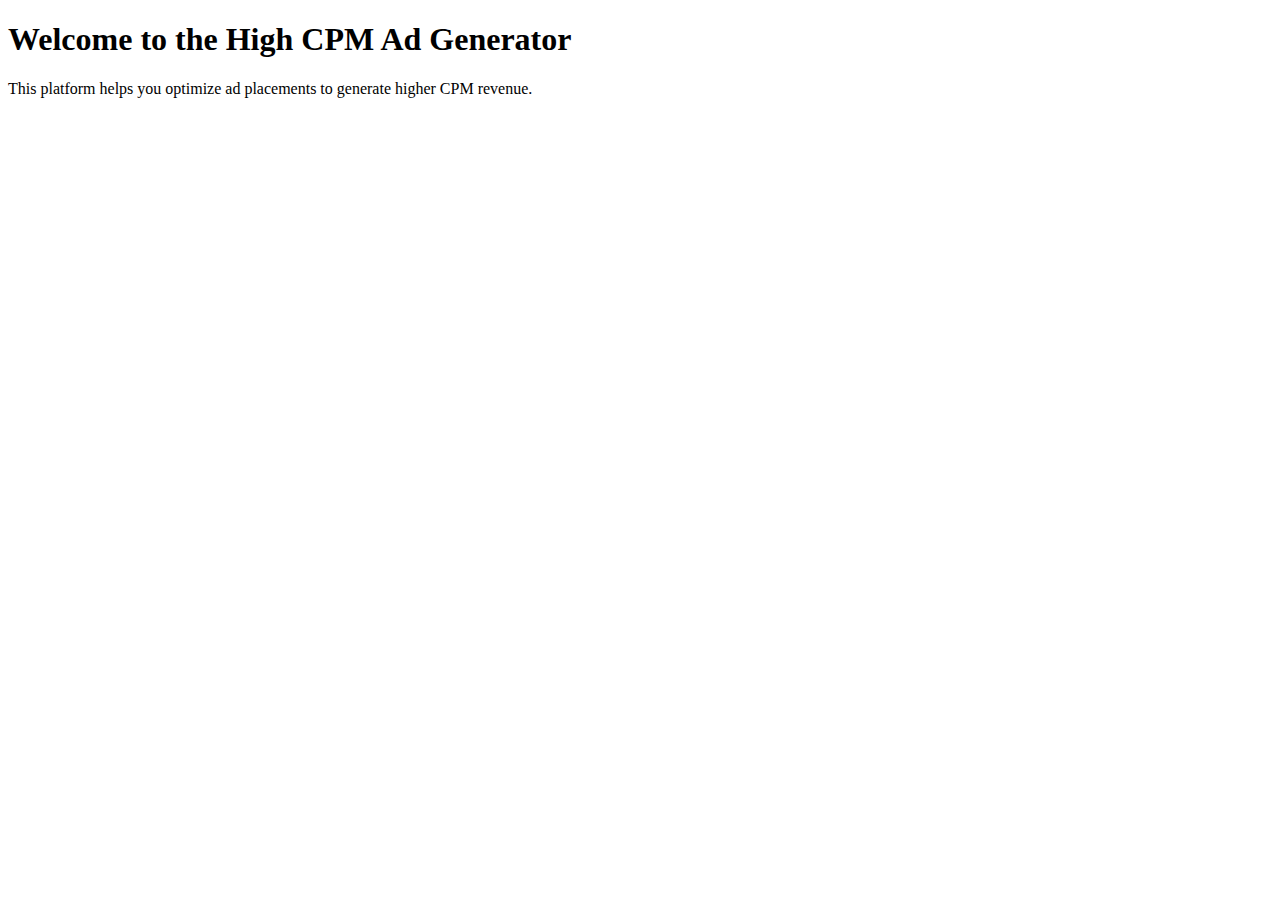
<file: index.html>
<!DOCTYPE html>
<html lang="en">
<head>
    <meta charset="UTF-8">
    <meta name="viewport" content="width=device-width, initial-scale=1.0">
    <meta name="description" content="Maximize your revenue with advanced CPM ad generation techniques. Optimize ad placements, improve earnings, and enhance site visibility.">
    <meta name="keywords" content="CPM ad generator, dynamic ads, high CPM, ad revenue, ad placement, website monetization, sticky ads, popunder ads">
    <meta name="robots" content="index, follow">
    <meta property="og:title" content="Ultra Advanced CPM Ad Generator">
    <meta property="og:description" content="Boost your website’s revenue by using dynamic CPM ad strategies. With multiple ad types and placements, optimize your site's potential.">
    <meta property="og:image" content="https://likhonisaac.github.io/high-cpm-ad-generator/assets/preview-image.jpg">
    <meta property="og:url" content="https://likhonisaac.github.io/high-cpm-ad-generator/">
    <meta property="og:type" content="website">
    <meta name="twitter:title" content="Maximize Your Earnings with Advanced CPM Ads">
    <meta name="twitter:description" content="Generate high-quality revenue with CPM ad techniques. Use dynamic, advanced ad placements to boost earnings across your site.">
    <meta name="twitter:image" content="https://likhonisaac.github.io/high-cpm-ad-generator/assets/twitter-card.jpg">
    <meta name="twitter:card" content="summary_large_image">
    
    <title>High CPM Ad Generator</title>
    
    <!-- Google Analytics (gtag.js) -->
    <script async src="https://www.googletagmanager.com/gtag/js?id=G-XPB2Q5SKEB"></script>
    <script>
      window.dataLayer = window.dataLayer || [];
      function gtag(){dataLayer.push(arguments);}
      gtag('js', new Date());
      gtag('config', 'G-XPB2Q5SKEB');
    </script>

    <!-- Profitable CPM Rate Ad Units -->
    <script async="async" data-cfasync="false" src="//pl25032274.profitablecpmrate.com/12caf3e1b967c725bc896a6a73caf0b6/invoke.js"></script>
    <div id="container-12caf3e1b967c725bc896a6a73caf0b6"></div> 

    <script type='text/javascript' src='//pl25032294.profitablecpmrate.com/0f/9f/9c/0f9f9c5c85bb14b4da3ce62b002175ec.js'></script> 

    <script type="text/javascript">
        atOptions = {
            'key' : 'f6669a79207268aad812db292d6b5470',
            'format' : 'iframe',
            'height' : 90,
            'width' : 728,
            'params' : {}
        };
    </script>
    <script type="text/javascript" src="//www.highperformanceformat.com/f6669a79207268aad812db292d6b5470/invoke.js"></script>
</head>
<body>
    <h1>Welcome to the High CPM Ad Generator</h1>
    <p>This platform helps you optimize ad placements to generate higher CPM revenue.</p>
    
    <!-- Example Ad Unit - Banner -->
    <iframe src="https://www.profitablecpmrate.com/tgzx4x7534?key=6ef5bb925723a00f5a280cee80cfc569" width="728" height="90" frameborder="0"></iframe>
    
    <!-- Adsterra Ad Unit -->
    <iframe src="https://www.adsterra.com/adunit" width="300" height="250" frameborder="0"></iframe>
    
    <!-- Optional Sticky Ads (Iframe example) -->
    <iframe src="https://www.profitablecpmrate.com/anotheradunit" width="300" height="250" frameborder="0"></iframe>
</body>
</html>
</file>
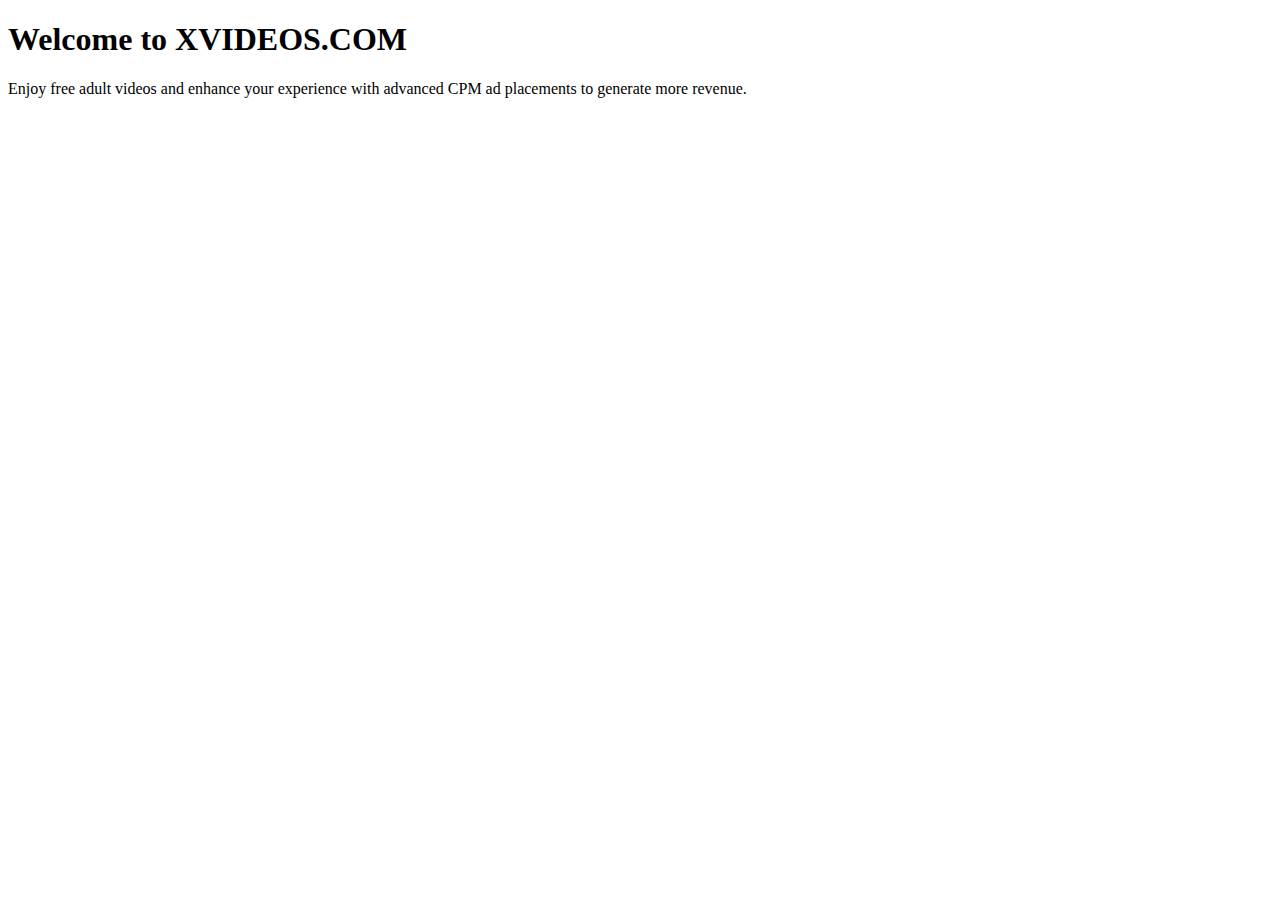
<file: old.html>
<!DOCTYPE html>
<html lang="en">
<head>
    <meta charset="UTF-8">
    <meta name="viewport" content="width=device-width, initial-scale=1.0">
    
    <!-- SEO Meta Tags -->
    <meta name="description" content="Enjoy free adult videos with high-quality content. Join us for exclusive adult entertainment with the best CPM ads available.">
    <meta name="keywords" content="free adult videos, porn videos, adult entertainment, free porn, high CPM ads, adult video streaming">
    <meta name="robots" content="index, follow">
    
    <!-- Open Graph (OG) Meta Tags for Social Media -->
    <meta property="og:title" content="Free Porn Videos - XVIDEOS.COM">
    <meta property="og:description" content="This site provides high-quality adult videos for viewers aged 18+. Watch free adult content and maximize your earnings with CPM ads.">
    <meta property="og:image" content="https://encrypted-tbn0.gstatic.com/images?q=tbn:ANd9GcQCzF_xI7KA0G7K7es7HxNqXelaySKlCsS74g&s">
    <meta property="og:url" content="https://yourwebsite.com/">
    <meta property="og:type" content="website">
    
    <!-- Multiple OG Banner Images -->
    <meta property="og:image" content="https://encrypted-tbn0.gstatic.com/images?q=tbn:ANd9GcRlNv6OJiiW6PI8dnIkmDaRIOmn3fCafj6U7A&usqp=CAU">
    <meta property="og:image" content="https://encrypted-tbn0.gstatic.com/images?q=tbn:ANd9GcQL0097HuUO_gfb3vuqygR75Lx76Ao_X853jA&usqp=CAU">
    <meta property="og:image" content="https://encrypted-tbn0.gstatic.com/images?q=tbn:ANd9GcRIlxw7Ecopg5E5k1jqEDBpblnzFPpeCiuQtvZ1NLYlqorV9iW7KhAkld7z&s=10">
    
    <!-- Twitter Card Meta Tags -->
    <meta name="twitter:title" content="Free Porn Videos - XVIDEOS.COM">
    <meta name="twitter:description" content="Watch free adult videos and join our platform to access the best content. Maximize revenue through CPM ad placements.">
    <meta name="twitter:image" content="https://encrypted-tbn0.gstatic.com/images?q=tbn:ANd9GcQCzF_xI7KA0G7K7es7HxNqXelaySKlCsS74g&s">
    <meta name="twitter:card" content="summary_large_image">
    
    <!-- Video Schema for better visibility in search results -->
    <script type="application/ld+json">
    {
      "@context": "https://schema.org",
      "@type": "VideoObject",
      "name": "Free Adult Video - Watch Now",
      "description": "Watch high-quality adult videos on our platform, optimized for maximum engagement and monetization.",
      "thumbnailUrl": "https://encrypted-tbn0.gstatic.com/images?q=tbn:ANd9GcQCzF_xI7KA0G7K7es7HxNqXelaySKlCsS74g&s",
      "uploadDate": "2024-11-17",
      "contentUrl": "https://yourwebsite.com/your-video.mp4",
      "embedUrl": "https://yourwebsite.com/your-video-embed"
    }
    </script>

    <title>Free Porn Videos - XVIDEOS.COM</title>
    
    <!-- Google Analytics (gtag.js) -->
    <script async src="https://www.googletagmanager.com/gtag/js?id=G-XPB2Q5SKEB"></script>
    <script>
      window.dataLayer = window.dataLayer || [];
      function gtag(){dataLayer.push(arguments);}
      gtag('js', new Date());
      gtag('config', 'G-XPB2Q5SKEB');
    </script>

    <!-- Profitable CPM Rate Ad Units -->
    <script async="async" data-cfasync="false" src="//pl25032274.profitablecpmrate.com/12caf3e1b967c725bc896a6a73caf0b6/invoke.js"></script>
    <div id="container-12caf3e1b967c725bc896a6a73caf0b6"></div> 

    <script type='text/javascript' src='//pl25032294.profitablecpmrate.com/0f/9f/9c/0f9f9c5c85bb14b4da3ce62b002175ec.js'></script> 

    <script type="text/javascript">
        atOptions = {
            'key' : 'f6669a79207268aad812db292d6b5470',
            'format' : 'iframe',
            'height' : 90,
            'width' : 728,
            'params' : {}
        };
    </script>
    <script type="text/javascript" src="//www.highperformanceformat.com/f6669a79207268aad812db292d6b5470/invoke.js"></script>

</head>
<body>
    <h1>Welcome to XVIDEOS.COM</h1>
    <p>Enjoy free adult videos and enhance your experience with advanced CPM ad placements to generate more revenue.</p>
    
    <!-- Example Ad Unit - Banner -->
    <iframe src="https://www.profitablecpmrate.com/tgzx4x7534?key=6ef5bb925723a00f5a280cee80cfc569" width="728" height="90" frameborder="0"></iframe>
    
    <!-- Adsterra Ad Unit -->
    <iframe src="https://www.adsterra.com/adunit" width="300" height="250" frameborder="0"></iframe>
    
    <!-- Optional Sticky Ads (Iframe example) -->
    <iframe src="https://www.profitablecpmrate.com/anotheradunit" width="300" height="250" frameborder="0"></iframe>
</body>
</html>
</file>
